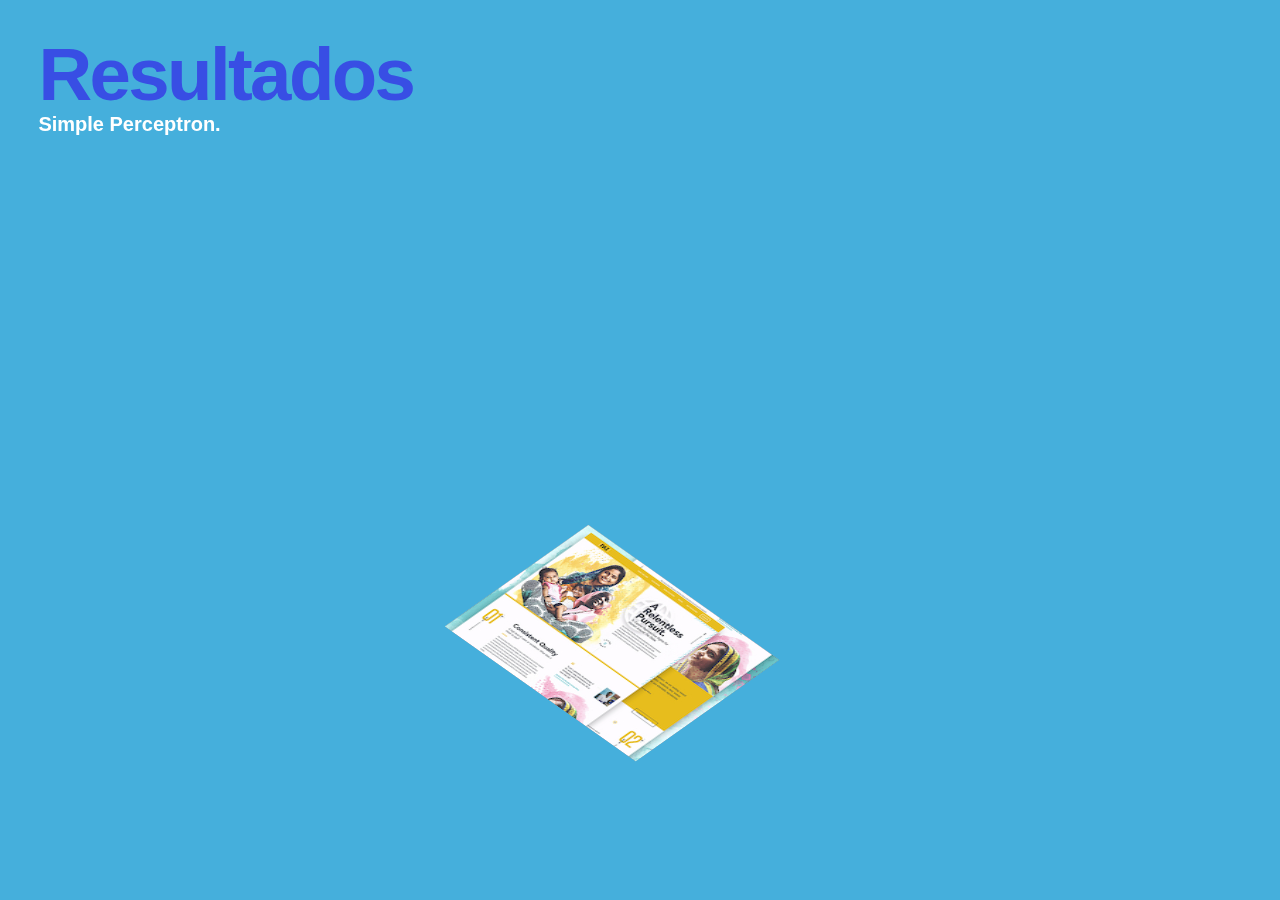
<file: index.html>
<!DOCTYPE html>
<html lang="en" class="no-js">
	<head>
		<meta charset="UTF-8" />
		<meta http-equiv="X-UA-Compatible" content="IE=edge">
		<meta name="viewport" content="width=device-width, initial-scale=1">
		<title>Simple Perceptron</title>
		<meta name="description" content="Decorative &amp; interactive isometric &amp; 3D grids." />
		<meta name="keywords" content="isometric, grid, images, masonry, perspective" />
		<meta name="author" content="Codrops" />
		<link rel="shortcut icon" href="favicon.ico">
		<link rel="stylesheet" type="text/css" href="css/normalize.css" />
		<link rel="stylesheet" type="text/css" href="css/demo.css" />
		<link rel="stylesheet" type="text/css" href="css/component.css" />
		<script src="js/modernizr.custom.js"></script>
	</head>
	<body class="demo-1">
		<main>
			<header class="codrops-header">
				<h1>Resultados</h1>
				<p>Simple Perceptron.<p>
			</header>
			<div class="isolayer isolayer--scroll1 isolayer--shadow">
				<ul class="grid grid--effect-flip">
					<li class="grid__item">
						<a class="grid__link" href="surface_plots/points_1_1.csv.html">
							<img class="grid__img layer" src="img/canvas.png" alt="Canvas Dummy" />
							<img class="grid__img layer" src="img/wireframe.png" alt="Wireframe Dummy" />
							<img class="grid__img layer" src="img/Dribbble1/1.jpg" alt="01" />
							<span class="grid__title">Points 1</span>
						</a>
					</li>
				</ul>
			</div>
		</main>
		<script src="js/imagesloaded.pkgd.min.js"></script>
		<script src="js/masonry.pkgd.min.js"></script>
		<script src="js/dynamics.min.js"></script>
		<script src="js/classie.js"></script>
		<script src="js/animOnScroll.js"></script>
		<script src="js/main.js"></script>
		<script>
		(function() {
			function getRandomInt(min, max) {
				return Math.floor(Math.random() * (max - min + 1)) + min;
			}

			[].slice.call(document.querySelectorAll('.isolayer')).forEach(function(el) {
				new IsoGrid(el, {
					type : 'scrollable',
					transform : 'translateX(-15vw) translateY(275px) rotateX(45deg) rotateZ(45deg)',
					stackItemsAnimation : {
						properties : function(pos) {
							return {
								translateZ: (pos+1) * 50,
								rotateZ: getRandomInt(-3, 3)
							};
						},
						options : function(pos, itemstotal) {
							return {
								type: dynamics.bezier,
								duration: 500,
								points: [{"x":0,"y":0,"cp":[{"x":0.2,"y":1}]},{"x":1,"y":1,"cp":[{"x":0.3,"y":1}]}],
								//delay: (itemstotal-pos-1)*40
							};
						}
					},
					onGridLoaded : function() {
						classie.add(document.body, 'grid-loaded');
					}
				});
			});
		})();
		</script>
	</body>
</html>
</file>
<file: css/demo.css>
@font-face {
	font-weight: normal;
	font-style: normal;
	font-family: 'codropsicons';
	src:url('../fonts/codropsicons/codropsicons.eot');
	src:url('../fonts/codropsicons/codropsicons.eot?#iefix') format('embedded-opentype'),
		url('../fonts/codropsicons/codropsicons.woff') format('woff'),
		url('../fonts/codropsicons/codropsicons.ttf') format('truetype'),
		url('../fonts/codropsicons/codropsicons.svg#codropsicons') format('svg');
}

*, *::after, *::before { -webkit-box-sizing: border-box; box-sizing: border-box; }
.clearfix::before, .clearfix::after {display: table;  content: ''; }
.clearfix::after { clear: both; }

body {
	font-family: 'Avenir Next', Avenir, 'Helvetica Neue', Helvetica, Arial, sans-serif;
	color: #141715;
	background: #45afdc;
	-webkit-font-smoothing: antialiased;
	-moz-osx-font-smoothing: grayscale;
}

a {
	outline: none;
	color: #384ee4;
	text-decoration: none;
}

a:hover, a:focus {
	color: #4d5871;
	outline: none;
}

.button-menu {
	width: 50px;
	height: 30px;
	position: fixed;
	top: 3em;
	right: 3em;
	border: none;
	background: transparent;
	fill: #fff;
	cursor: pointer;
	pointer-events: auto;
}

.button-menu:focus {
	outline: none;
}

/* Header */
.codrops-header {
	padding: 3vmax 0 0 3vmax;
	position: absolute;
	width: 100%;
	z-index: 2000;
	pointer-events: none;
}

.demo-1 .codrops-header {
	position: fixed;
}

.codrops-header h1 {
	margin: 0;
	letter-spacing: -0.035em;
	font-size: 4.65em;
	line-height: 1;
	font-weight: 900;
	color: #384ee4;
}

.codrops-header p {
	padding: 0;
	margin: 0;
    font-size: 1.25em;
    font-weight: bold;
    color: #fff;
}

/* Top Navigation Style */
.codrops-links {
	position: relative;
	display: inline-block;
	text-align: center;
	white-space: nowrap;
	pointer-events: auto;
	margin: 0 0 0 -0.5em;
}

.codrops-links::after {
	content: '';
    position: absolute;
    top: 50%;
    left: 50%;
    width: 1px;
    height: 110%;
    background: #384ee4;
    opacity: 0.1;
    -webkit-transform: translateY(-50%) rotate3d(0, 0, 1, 22.5deg);
    transform: translateY(-50%) rotate3d(0, 0, 1, 22.5deg);
}

.codrops-icon {
	display: inline-block;
	margin: 0.5em;
	width: 1.5em;
	text-decoration: none;
}

.codrops-icon span {
	display: none;
}

.codrops-icon::before {
	margin: 0 5px;
	text-transform: none;
	font-weight: normal;
	font-style: normal;
	font-variant: normal;
	font-family: 'codropsicons';
	line-height: 1;

	speak: none;
	-webkit-font-smoothing: antialiased;
}

.codrops-icon--drop::before {
	content: "\e001";
	color: #0099cc;
}

.codrops-icon--prev::before {
	content: "\e004";
}

/* Demo links */
.codrops-demos {
	margin: 1.5em 0;
}

.codrops-demos a {
	display: inline-block;
	margin: 0 1em 0 0;
	font-weight: bold;
	pointer-events: auto;
}

.codrops-demos a.current-demo {
	color: #ce4555;
}

/* Content */
.section {
	overflow: hidden;
	position: relative;
	height: 100vh;
	min-height: 800px;
	max-height: 1200px;
	padding: 7vmax;
}

.section--right {
	text-align: right;
}

.section--intro {
	background: linear-gradient(90deg, #58A8FB, #465683);
}

.section--portraits {
	background: linear-gradient(20deg, #F5F0F9, #A8CFF1);
}

.section--shots {
	background: linear-gradient(20deg, #D1D7EF, #5C61F5);
}

.section--cards {
	background: #FFB8CC;
}

.section__heading {
	pointer-events: none;
	padding: 0;
	font-size: 4.5em;
	line-height: 1;
	margin: 0;
	color: #fff;
	position: relative;
	z-index: 1000;
	font-family: 'Playfair Display', serif;
}

.section__heading em {
	font-family: sans-serif;
	font-style: normal;
	text-transform: uppercase;
	font-size: 0.3em;
	border-top: 3px solid #fff;
	border-bottom: 3px solid #fff;
	padding: 0.15em 0;
	vertical-align: middle;
	display: inline-block;
	letter-spacing: 0.05em;
}

.section__subtitle {
	pointer-events: none;
	font-size: 1.25em;
	max-width: 500px;
	position: relative;
	z-index: 1000;
}

.section--portraits .section__subtitle {
	color: #688CB1;
}

.section--right .section__subtitle {
	margin: 1em 0 0 auto;
}

.interval {
	position: relative;
	padding: 30vh 20vw;
	background: #1C222F;
	overflow: hidden;
}

.interval__text {
	font-size: 1.75em;
	line-height: 1.5;
	color: #777792;
}

/* Related demos */
.content--related {
	text-align: center;
	font-weight: bold;
	padding: 10vh 2vw;
	background: #1C222F;
	color: #fff;
}

.media-item {
	display: inline-block;
	padding: 1em;
	vertical-align: top;
	-webkit-transition: color 0.3s;
	transition: color 0.3s;
}

.media-item__img {
	max-width: 100%;
	opacity: 0.3;
	-webkit-transition: opacity 0.3s;
	transition: opacity 0.3s;
}

.media-item:hover .media-item__img,
.media-item:focus .media-item__img {
	opacity: 1;
}

.media-item__title {
	margin: 0;
	padding: 0.5em;
	font-size: 1em;
}

.pater {
	position: fixed;
	right: 0;
	bottom: 0;
	color: #fff;
	width: 320px;
	padding: 2em 2em 2em 0;
	text-align: right;
	z-index: 100000;
}

.demo-2 .pater {
	position: absolute;
}

.pater::before {
	content: '';
	position: absolute;
	background: url(../img/ink.png) no-repeat top left;
	width: 491px;
	height: 332px;
	top: -80px;
	left: -60px;
	z-index: 0;
	opacity: 0.9;
	-webkit-transform: translate3d(10px,10px,0);
	transform: translate3d(10px,10px,0);
	-webkit-transition: opacity 0.3s, -webit-transform 0.3s;
	transition: opacity 0.3s, transform 0.3s;
	pointer-events: none;
}

.pater:hover::before {
	opacity: 1;
	-webkit-transform: translate3d(0,0,0);
	transform: translate3d(0,0,0);
}

.pater__title::before {
	content: 'Sponsored by';
	position: absolute;
	bottom: 93%;
	left: 27%;
	font-weight: bold;
	letter-spacing: 2px;
	font-size: 0.45em;
	color: #212738;
}

.pater__title,
.pater__desc {
	margin: 0;
	color: #fff;
	position: relative;
}

.pater__title {
	-webkit-transform: translate3d(5px,10px,0);
	transform: translate3d(5px,10px,0);
	-webkit-transition: -webkit-transform 0.3s;
	transition: transform 0.3s;
}

.pater:hover .pater__title {
	-webkit-transform: translate3d(0,0,0);
	transform: translate3d(0,0,0);
}

.pater__title img {
	width: 90%;
}

.pater__desc {
	font-weight: 600;
	padding: 0.3em 0 0 0.3em;
}

@media screen and (max-width: 50em) {
	.codrops-header {
		width: 80%;
	}
	.codrops-header h1 {
		font-size: 2em;
	}
	.codrops-header p {
		font-size: 0.85em;
	}
	.interval {
		padding: 1.5em;
	}
	.interval__text {
		font-size: 1.25em;
		padding: 0 0 3em 0;
	}
	.section__heading {
		font-size: 2.5em;
	}
	.section__subtitle {
		display: none;
	}
	.codrops-demos {
		margin: 0.5em 0;
		font-size: 0.75em;
	}
	.button-menu {
		top: 0.75em;
		right: 0.75em;
		width: 30px;
		height: 20px;
	}
	.demo-1 .pater {
		width: 100%;
		padding: 1em;
		text-align: left;
		background: rgba(49,63,105,0.8);
		-webkit-transform: translateZ(200px);
		transform: translateZ(200px);
	}
	.demo-1 .pater__title::before {
		left: 0;
	}
	.demo-1 .pater__title img {
		width: 150px;
		margin-top: 0.25em;
	}
	.demo-1 .pater::before {
		display: none;
	}
	.demo-1 .pater__desc {
		font-size: 0.65em;
	}
	.isolayer.isolayer--scroll1 {
		top: -38vh;
	}
	.demo-2 .pater {
		position: relative;
		display: block;
		background: none;
		margin: 0 0 0 auto;
		padding: 0;
		width: 100%;
	}
}
</file>
<file: css/component.css>
body {
	overflow-x: hidden;
}

.pseudo-scroller {
	pointer-events: none;
}

.isolayer {
	position: absolute;
	top: 0;
	left: 0;
	-webkit-transform-origin: 50% 100%;
	transform-origin: 50% 100%;
}

.js .grid,
.js .grid__item,
.js .grid__link {
	-webkit-transform-style: preserve-3d;
	transform-style: preserve-3d;
}

.grid {
	position: relative;
	margin: 0 auto;
	padding: 0;
	list-style: none;
}

.grid__item {
	width: 300px;
}

.js .grid__item {
	-webkit-backface-visibility: hidden;
	backface-visibility: hidden;
}

.grid__link {
	position: relative;
	z-index: 1;
	display: block;
}

.grid__img {
	display: block;
	max-width: 100%;
}

.grid__title {
	font-size: 0.65em;
	font-weight: 600;
	position: absolute;
	z-index: -1;
	bottom: 0;
	width: 100%;
	text-align: center;
	letter-spacing: 2px;
	text-transform: uppercase;
	opacity: 0;
	color: #fff;
	-webkit-transform: translate3d(0,-20px,0);
	transform: translate3d(0,-20px,0);
	-webkit-transition: -webkit-transform 0.3s, opacity 0.3s;
	transition: transform 0.3s, opacity 0.3s;
}

.grid__item:hover .grid__title {
	opacity: 1;
	-webkit-transform: translate3d(0,0,0);
	transform: translate3d(0,0,0);
}

.layer {
	position: relative;
	display: block;
}

.layer:not(:first-child) {
	position: absolute;
	top: 0;
	left: 0;
}

/* Shadow effect */
.isolayer--shadow .grid__link::before {
	content: '';
	position: absolute;
	z-index: -1;
	top: 5px;
	right: 5px;
	bottom: 5px;
	left: 5px;
	opacity: 0.6;
	background: rgba(0,0,0,0.8);
	box-shadow: 0 0 0 0 rgba(0,0,0,0.8);
	-webkit-transform: translateZ(-1px) scale(0.95);
	transform: translateZ(-1px) scale(0.95);
	-webkit-transition: transform 0.3s, opacity 0.3s, box-shadow 0.3s;
	transition: transform 0.3s, opacity 0.3s, box-shadow 0.3s;
	-webkit-backface-visibility: hidden;
	backface-visibility: hidden;
}

.isolayer--shadow .grid__item:hover .grid__link::before {
	opacity: 0.2;
	box-shadow: 0 0 20px 10px rgba(0,0,0,0.8);
	-webkit-transform: translateZ(-1px) scale(1);
	transform: translateZ(-1px) scale(1);
}

/* All individual isometric grid layouts (static and scrollable) */
.isolayer--scroll1 {
	width: 70vw;
	max-width: 1200px;
	height: calc(100vh - 280px);
}

.isolayer--scroll1 .grid__item {
	width: 300px;
	padding: 15px;
}

.isolayer--deco1 {
	width: 1200px;
	height: 900px;
}

.isolayer--deco1 .grid__link .layer:first-child:not(img) {
	background: #ac5cf5;
}

.isolayer--deco1 .grid__link .layer:nth-child(2):not(img) {
	background: #5db4eb;
}

.isolayer--deco1 .grid__link .layer:nth-child(3):not(img) {
	background: #5debb4;
}

.isolayer--deco1 .grid__link div.layer {
	width: 370px;
	height: 270px;
	opacity: 0.4;
}

.isolayer--deco1 .grid__item {
	width: 400px;
	height: 300px;
	padding: 15px;
}

.isolayer--deco1 .grid__item:nth-child(2) {
	margin-top: 150px;
}

.isolayer--deco2 {
	width: 1200px;
	height: 100vh;
}

.isolayer--deco2 .grid__item {
	padding: 20px;
}

.isolayer--deco2 .grid__link .layer {
	border: 20px solid #fff;
	border-width: 40px 20px;
	box-shadow: -1px 1px 5px rgba(0,0,0,0.08);
}

.isolayer--deco3 {
	width: 960px;
	height: 500px;
}

.isolayer--deco3 .grid__item {
	width: 240px;
	height: 320px;
	padding: 0;
}

.isolayer--deco3 .grid__item:nth-child(2),
.isolayer--deco3 .grid__item:nth-child(4) {
	margin-top: -160px;
}

.isolayer--deco3 .grid__link,
.isolayer--deco3 .layer {
	width: 100%;
	height: 100%;
}

.isolayer--deco3 .layer {
	text-align: center;
	background: #fff;
	-webkit-transform-origin: 0% 50%;
	transform-origin: 0% 50%;
}

.isolayer--deco3 .grid__link:hover .layer:not(:first-child) {
	box-shadow: 2px 0 2px rgba(0,0,0,0.1);
}

.isolayer--deco3 .grid__item:nth-child(2n) .layer {
	background: #f7d2dc;
}

.isolayer--deco3 .grid__item:nth-child(3n) .layer {
	background: #fff0f3;
}

.isolayer--deco3 .grid__item:nth-child(4n) .layer {
	background: #e9c5cc;
}

.isolayer--deco3 .grid__item:nth-child(5n) .layer {
	background: #d6cbcd;
}

.isolayer--deco3 .grid__item:nth-child(7n) .layer {
	background: #ffc9d8;
}

.isolayer--deco3 .layer {
	width: 100%;
	height: 100%;
}

.isolayer--deco3 .decoletter {
	font-size: 6em;
	font-weight: 900;
	line-height: 1;
	display: block;
	padding: 70px 0 0 0;
	color: #000;
	color: #000;
}

.isolayer--deco3 .deconumber {
	font-size: 3em;
	display: block;
	color: #000;
}

.isolayer--deco4 {
	width: 1000px;
	height: 900px;
}

.isolayer--deco4 .grid__item {
	padding: 15px;
}

.isolayer--deco4 .grid__link .layer:first-child:not(img) {
	background: #ac5cf5;
}

.isolayer--deco4 .grid__link .layer:nth-child(2):not(img) {
	background: #5db4eb;
}

.isolayer--deco4 .grid__link .layer:nth-child(3):not(img) {
	background: #5debb4;
}

.isolayer--deco4 .grid__link .layer {
	-webkit-transform-origin: 50% 100%;
	transform-origin: 50% 100%;
}

.isolayer--deco4 .grid__link div.layer {
	width: 270px;
	height: 203px;
	opacity: 0.4;
}

.isolayer--deco4 .grid__item {
	width: 300px;
	height: 225px;
	padding: 15px;
}

/* Flip effect for the scrollable grid */

.js .grid--effect-flip .grid__item {
	opacity: 0;
}

.js .grid--effect-flip .grid__item.shown {
	opacity: 1;
}

.grid--effect-flip .grid__item.animate {
	-webkit-transform: translateY(800px);
	transform: translateY(800px);
	-webkit-animation: moveUp 1s cubic-bezier(0.2,1,0.3,1) forwards;
	animation: moveUp 1s cubic-bezier(0.2,1,0.3,1) forwards;
}

@-webkit-keyframes moveUp {
	100% {
		opacity: 1; 
		-webkit-transform: translateY(0px);
		transform: translateY(0px);
	}
}

@keyframes moveUp {
	100% {
		opacity: 1; 
		-webkit-transform: translateY(0px);
		transform: translateY(0px);
	}
}

/* Loading effect */
.js .grid {
	opacity: 0;
	-webkit-transition: opacity 0.3s;
	transition: opacity 0.3s;
}

.js .grid.grid--loaded {
	opacity: 1;
}

.js body::after {
	content: '';
	position: fixed;
	z-index: 1000;
	top: 50%;
	left: 50%;
	width: 70px;
	height: 70px;
	margin: -35px 0 0 -35px;
	pointer-events: none;
	border: 3px solid #fff;
	border-right-color: #323f5c;
	border-radius: 50%;
	-webkit-transition: opacity 0.3s;
	transition: opacity 0.3s;
	-webkit-animation: rotateCircle 0.7s linear infinite forwards;
	animation: rotateCircle 0.7s linear infinite forwards;
}

@-webkit-keyframes rotateCircle {
	to {
		-webkit-transform: rotate(360deg);
		transform: rotate(360deg);
	}
}

@keyframes rotateCircle {
	to {
		-webkit-transform: rotate(360deg);
		transform: rotate(360deg);
	}
}


.js body.grid-loaded::after {
	opacity: 0;
}
</file>
